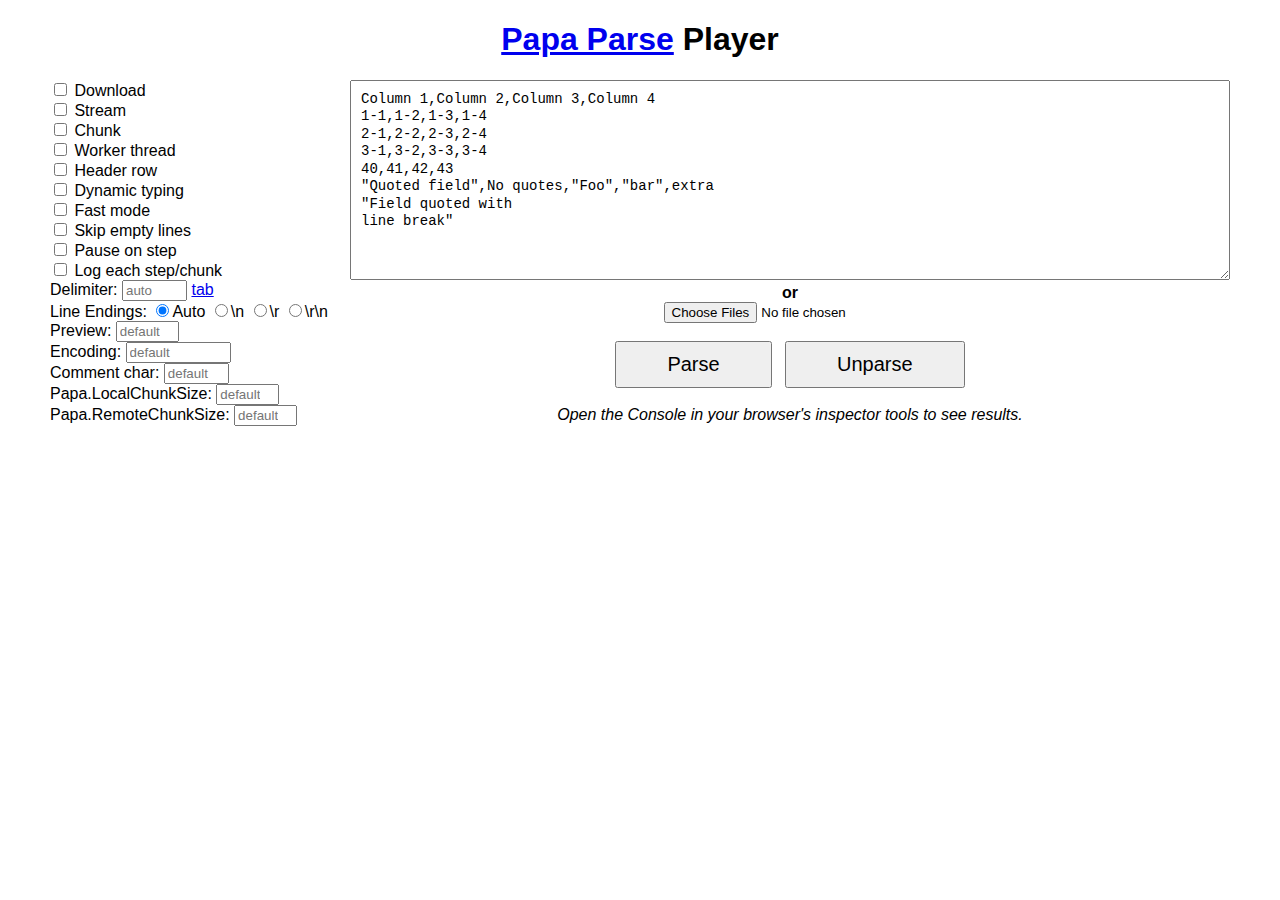
<file: PapaParse/player/player.html>
<!DOCTYPE html>
<html>
	<head>
		<title>Papa Parse Player</title>
		<meta charset="utf-8">
		<link rel="stylesheet" href="player.css">
		<script src="http://ajax.googleapis.com/ajax/libs/jquery/2.1.0/jquery.min.js"></script>
		<script src="../papaparse.js"></script>
		<script src="player.js"></script>
	</head>
	<body>
		<h1><a href="http://papaparse.com">Papa Parse</a> Player</h1>

		<div class="grid-container">

			<div class="grid-25">
				<label><input type="checkbox" id="download"> Download</label>
				<label><input type="checkbox" id="stream"> Stream</label>
				<label><input type="checkbox" id="chunk"> Chunk</label>
				<label><input type="checkbox" id="worker"> Worker thread</label>
				<label><input type="checkbox" id="header"> Header row</label>
				<label><input type="checkbox" id="dynamicTyping"> Dynamic typing</label>
				<label><input type="checkbox" id="fastmode"> Fast mode</label>
				<label><input type="checkbox" id="skipEmptyLines"> Skip empty lines</label>
				<label><input type="checkbox" id="step-pause"> Pause on step</label>
				<label><input type="checkbox" id="print-steps"> Log each step/chunk</label>
				
				<label>Delimiter: <input type="text" size="5" placeholder="auto" id="delimiter"> <a href="javascript:" id="insert-tab">tab</a></label>

				Line Endings: 

				<label style="display: inline;"><input type="radio" name="newline" id="newline-auto" checked>Auto</label>
				<label style="display: inline;"><input type="radio" name="newline" id="newline-n">\n</label>
				<label style="display: inline;"><input type="radio" name="newline" id="newline-r">\r</label>
				<label style="display: inline;"><input type="radio" name="newline" id="newline-rn">\r\n</label>				
				
				<label>Preview: <input type="number" min="0" max="1000" placeholder="default" id="preview"></label>
				
				<label>Encoding: <input type="text" id="encoding" placeholder="default" size="10"></label>
				
				<label>Comment char: <input type="text" size="5" maxlength="1" placeholder="default" id="comments"></label>
				
				<label>Papa.LocalChunkSize: <input type="number" min="0" placeholder="default" id="localChunkSize"></label>
				
				<label>Papa.RemoteChunkSize: <input type="number" min="0" placeholder="default" id="remoteChunkSize"></label>
			</div>

			<div class="grid-75 text-center">

				<textarea id="input" placeholder="Input">Column 1,Column 2,Column 3,Column 4
1-1,1-2,1-3,1-4
2-1,2-2,2-3,2-4
3-1,3-2,3-3,3-4
40,41,42,43
"Quoted field",No quotes,"Foo","bar",extra
"Field quoted with
line break"</textarea>
		
				<br>
				<b>or</b>
				<br>

				<input type="file" id="files" multiple>
			
				<br><br>

				<button id="submit-parse">Parse</button>
				&nbsp;
				<button id="submit-unparse">Unparse</button>

				<br><br>

				<i>Open the Console in your browser's inspector tools to see results.</i>
			</div>

		</div>
	</body>
</html>
</file>
<file: PapaParse/player/player.css>
body {
	font-family: 'Source Sans Pro', sans-serif;
}

h1 {
	text-align: center;
}

textarea,
button {
	font-size: 14px;
}

textarea {
	box-sizing: border-box;
	font: 14px/1.25em Menlo, Monaco, 'Courier New', monospace;
	width: 100%;
	padding: 10px;
	max-width: 900px;
	height: 200px;
}

button {
	padding: 10px 50px;
	font-size: 20px;
}

label {
	display: block;
}

input[type=number] {
	width: 55px;
}


.text-center {
	text-align: center;
}









/* ============================================ */
/* This file has a mobile-to-desktop breakpoint */
/* ============================================ */
@media screen and (max-width: 400px) {
	@-ms-viewport {
		width: 320px;
	}
}
.clear {
	clear: both;
	display: block;
	overflow: hidden;
	visibility: hidden;
	width: 0;
	height: 0;
}

.grid-container:before, .clearfix:before,
.grid-container:after,
.clearfix:after {
	content: ".";
	display: block;
	overflow: hidden;
	visibility: hidden;
	font-size: 0;
	line-height: 0;
	width: 0;
	height: 0;
}

.grid-container:after, .clearfix:after {
	clear: both;
}

.grid-container {
	margin-left: auto;
	margin-right: auto;
	max-width: 1200px;
	padding-left: 10px;
	padding-right: 10px;
}

.grid-5, .mobile-grid-5, .grid-10, .mobile-grid-10, .grid-15, .mobile-grid-15, .grid-20, .mobile-grid-20, .grid-25, .mobile-grid-25, .grid-30, .mobile-grid-30, .grid-35, .mobile-grid-35, .grid-40, .mobile-grid-40, .grid-45, .mobile-grid-45, .grid-50, .mobile-grid-50, .grid-55, .mobile-grid-55, .grid-60, .mobile-grid-60, .grid-65, .mobile-grid-65, .grid-70, .mobile-grid-70, .grid-75, .mobile-grid-75, .grid-80, .mobile-grid-80, .grid-85, .mobile-grid-85, .grid-90, .mobile-grid-90, .grid-95, .mobile-grid-95, .grid-100, .mobile-grid-100, .grid-33, .mobile-grid-33, .grid-66, .mobile-grid-66 {
	-moz-box-sizing: border-box;
	-webkit-box-sizing: border-box;
	box-sizing: border-box;
	padding-left: 10px;
	padding-right: 10px;
}

.grid-parent {
	padding-left: 0;
	padding-right: 0;
}

@media screen and (max-width: 767px) {
	.mobile-grid-100:before,
	.mobile-grid-100:after {
		content: ".";
		display: block;
		overflow: hidden;
		visibility: hidden;
		font-size: 0;
		line-height: 0;
		width: 0;
		height: 0;
	}

	.mobile-grid-100:after {
		clear: both;
	}

	.mobile-push-5, .mobile-pull-5, .mobile-push-10, .mobile-pull-10, .mobile-push-15, .mobile-pull-15, .mobile-push-20, .mobile-pull-20, .mobile-push-25, .mobile-pull-25, .mobile-push-30, .mobile-pull-30, .mobile-push-35, .mobile-pull-35, .mobile-push-40, .mobile-pull-40, .mobile-push-45, .mobile-pull-45, .mobile-push-50, .mobile-pull-50, .mobile-push-55, .mobile-pull-55, .mobile-push-60, .mobile-pull-60, .mobile-push-65, .mobile-pull-65, .mobile-push-70, .mobile-pull-70, .mobile-push-75, .mobile-pull-75, .mobile-push-80, .mobile-pull-80, .mobile-push-85, .mobile-pull-85, .mobile-push-90, .mobile-pull-90, .mobile-push-95, .mobile-pull-95, .mobile-push-33, .mobile-pull-33, .mobile-push-66, .mobile-pull-66 {
		position: relative;
	}

	.hide-on-mobile {
		display: none !important;
	}

	.mobile-grid-5 {
		float: left;
		width: 5%;
	}

	.mobile-prefix-5 {
		margin-left: 5%;
	}

	.mobile-suffix-5 {
		margin-right: 5%;
	}

	.mobile-push-5 {
		left: 5%;
	}

	.mobile-pull-5 {
		left: -5%;
	}

	.mobile-grid-10 {
		float: left;
		width: 10%;
	}

	.mobile-prefix-10 {
		margin-left: 10%;
	}

	.mobile-suffix-10 {
		margin-right: 10%;
	}

	.mobile-push-10 {
		left: 10%;
	}

	.mobile-pull-10 {
		left: -10%;
	}

	.mobile-grid-15 {
		float: left;
		width: 15%;
	}

	.mobile-prefix-15 {
		margin-left: 15%;
	}

	.mobile-suffix-15 {
		margin-right: 15%;
	}

	.mobile-push-15 {
		left: 15%;
	}

	.mobile-pull-15 {
		left: -15%;
	}

	.mobile-grid-20 {
		float: left;
		width: 20%;
	}

	.mobile-prefix-20 {
		margin-left: 20%;
	}

	.mobile-suffix-20 {
		margin-right: 20%;
	}

	.mobile-push-20 {
		left: 20%;
	}

	.mobile-pull-20 {
		left: -20%;
	}

	.mobile-grid-25 {
		float: left;
		width: 25%;
	}

	.mobile-prefix-25 {
		margin-left: 25%;
	}

	.mobile-suffix-25 {
		margin-right: 25%;
	}

	.mobile-push-25 {
		left: 25%;
	}

	.mobile-pull-25 {
		left: -25%;
	}

	.mobile-grid-30 {
		float: left;
		width: 30%;
	}

	.mobile-prefix-30 {
		margin-left: 30%;
	}

	.mobile-suffix-30 {
		margin-right: 30%;
	}

	.mobile-push-30 {
		left: 30%;
	}

	.mobile-pull-30 {
		left: -30%;
	}

	.mobile-grid-35 {
		float: left;
		width: 35%;
	}

	.mobile-prefix-35 {
		margin-left: 35%;
	}

	.mobile-suffix-35 {
		margin-right: 35%;
	}

	.mobile-push-35 {
		left: 35%;
	}

	.mobile-pull-35 {
		left: -35%;
	}

	.mobile-grid-40 {
		float: left;
		width: 40%;
	}

	.mobile-prefix-40 {
		margin-left: 40%;
	}

	.mobile-suffix-40 {
		margin-right: 40%;
	}

	.mobile-push-40 {
		left: 40%;
	}

	.mobile-pull-40 {
		left: -40%;
	}

	.mobile-grid-45 {
		float: left;
		width: 45%;
	}

	.mobile-prefix-45 {
		margin-left: 45%;
	}

	.mobile-suffix-45 {
		margin-right: 45%;
	}

	.mobile-push-45 {
		left: 45%;
	}

	.mobile-pull-45 {
		left: -45%;
	}

	.mobile-grid-50 {
		float: left;
		width: 50%;
	}

	.mobile-prefix-50 {
		margin-left: 50%;
	}

	.mobile-suffix-50 {
		margin-right: 50%;
	}

	.mobile-push-50 {
		left: 50%;
	}

	.mobile-pull-50 {
		left: -50%;
	}

	.mobile-grid-55 {
		float: left;
		width: 55%;
	}

	.mobile-prefix-55 {
		margin-left: 55%;
	}

	.mobile-suffix-55 {
		margin-right: 55%;
	}

	.mobile-push-55 {
		left: 55%;
	}

	.mobile-pull-55 {
		left: -55%;
	}

	.mobile-grid-60 {
		float: left;
		width: 60%;
	}

	.mobile-prefix-60 {
		margin-left: 60%;
	}

	.mobile-suffix-60 {
		margin-right: 60%;
	}

	.mobile-push-60 {
		left: 60%;
	}

	.mobile-pull-60 {
		left: -60%;
	}

	.mobile-grid-65 {
		float: left;
		width: 65%;
	}

	.mobile-prefix-65 {
		margin-left: 65%;
	}

	.mobile-suffix-65 {
		margin-right: 65%;
	}

	.mobile-push-65 {
		left: 65%;
	}

	.mobile-pull-65 {
		left: -65%;
	}

	.mobile-grid-70 {
		float: left;
		width: 70%;
	}

	.mobile-prefix-70 {
		margin-left: 70%;
	}

	.mobile-suffix-70 {
		margin-right: 70%;
	}

	.mobile-push-70 {
		left: 70%;
	}

	.mobile-pull-70 {
		left: -70%;
	}

	.mobile-grid-75 {
		float: left;
		width: 75%;
	}

	.mobile-prefix-75 {
		margin-left: 75%;
	}

	.mobile-suffix-75 {
		margin-right: 75%;
	}

	.mobile-push-75 {
		left: 75%;
	}

	.mobile-pull-75 {
		left: -75%;
	}

	.mobile-grid-80 {
		float: left;
		width: 80%;
	}

	.mobile-prefix-80 {
		margin-left: 80%;
	}

	.mobile-suffix-80 {
		margin-right: 80%;
	}

	.mobile-push-80 {
		left: 80%;
	}

	.mobile-pull-80 {
		left: -80%;
	}

	.mobile-grid-85 {
		float: left;
		width: 85%;
	}

	.mobile-prefix-85 {
		margin-left: 85%;
	}

	.mobile-suffix-85 {
		margin-right: 85%;
	}

	.mobile-push-85 {
		left: 85%;
	}

	.mobile-pull-85 {
		left: -85%;
	}

	.mobile-grid-90 {
		float: left;
		width: 90%;
	}

	.mobile-prefix-90 {
		margin-left: 90%;
	}

	.mobile-suffix-90 {
		margin-right: 90%;
	}

	.mobile-push-90 {
		left: 90%;
	}

	.mobile-pull-90 {
		left: -90%;
	}

	.mobile-grid-95 {
		float: left;
		width: 95%;
	}

	.mobile-prefix-95 {
		margin-left: 95%;
	}

	.mobile-suffix-95 {
		margin-right: 95%;
	}

	.mobile-push-95 {
		left: 95%;
	}

	.mobile-pull-95 {
		left: -95%;
	}

	.mobile-grid-33 {
		float: left;
		width: 33.33333%;
	}

	.mobile-prefix-33 {
		margin-left: 33.33333%;
	}

	.mobile-suffix-33 {
		margin-right: 33.33333%;
	}

	.mobile-push-33 {
		left: 33.33333%;
	}

	.mobile-pull-33 {
		left: -33.33333%;
	}

	.mobile-grid-66 {
		float: left;
		width: 66.66667%;
	}

	.mobile-prefix-66 {
		margin-left: 66.66667%;
	}

	.mobile-suffix-66 {
		margin-right: 66.66667%;
	}

	.mobile-push-66 {
		left: 66.66667%;
	}

	.mobile-pull-66 {
		left: -66.66667%;
	}

	.mobile-grid-100 {
		clear: both;
		width: 100%;
	}
}
@media screen and (min-width: 768px) {
	.grid-100:before,
	.grid-100:after {
		content: ".";
		display: block;
		overflow: hidden;
		visibility: hidden;
		font-size: 0;
		line-height: 0;
		width: 0;
		height: 0;
	}

	.grid-100:after {
		clear: both;
	}

	.push-5, .pull-5, .push-10, .pull-10, .push-15, .pull-15, .push-20, .pull-20, .push-25, .pull-25, .push-30, .pull-30, .push-35, .pull-35, .push-40, .pull-40, .push-45, .pull-45, .push-50, .pull-50, .push-55, .pull-55, .push-60, .pull-60, .push-65, .pull-65, .push-70, .pull-70, .push-75, .pull-75, .push-80, .pull-80, .push-85, .pull-85, .push-90, .pull-90, .push-95, .pull-95, .push-33, .pull-33, .push-66, .pull-66 {
		position: relative;
	}

	.hide-on-desktop {
		display: none !important;
	}

	.grid-5 {
		float: left;
		width: 5%;
	}

	.prefix-5 {
		margin-left: 5%;
	}

	.suffix-5 {
		margin-right: 5%;
	}

	.push-5 {
		left: 5%;
	}

	.pull-5 {
		left: -5%;
	}

	.grid-10 {
		float: left;
		width: 10%;
	}

	.prefix-10 {
		margin-left: 10%;
	}

	.suffix-10 {
		margin-right: 10%;
	}

	.push-10 {
		left: 10%;
	}

	.pull-10 {
		left: -10%;
	}

	.grid-15 {
		float: left;
		width: 15%;
	}

	.prefix-15 {
		margin-left: 15%;
	}

	.suffix-15 {
		margin-right: 15%;
	}

	.push-15 {
		left: 15%;
	}

	.pull-15 {
		left: -15%;
	}

	.grid-20 {
		float: left;
		width: 20%;
	}

	.prefix-20 {
		margin-left: 20%;
	}

	.suffix-20 {
		margin-right: 20%;
	}

	.push-20 {
		left: 20%;
	}

	.pull-20 {
		left: -20%;
	}

	.grid-25 {
		float: left;
		width: 25%;
	}

	.prefix-25 {
		margin-left: 25%;
	}

	.suffix-25 {
		margin-right: 25%;
	}

	.push-25 {
		left: 25%;
	}

	.pull-25 {
		left: -25%;
	}

	.grid-30 {
		float: left;
		width: 30%;
	}

	.prefix-30 {
		margin-left: 30%;
	}

	.suffix-30 {
		margin-right: 30%;
	}

	.push-30 {
		left: 30%;
	}

	.pull-30 {
		left: -30%;
	}

	.grid-35 {
		float: left;
		width: 35%;
	}

	.prefix-35 {
		margin-left: 35%;
	}

	.suffix-35 {
		margin-right: 35%;
	}

	.push-35 {
		left: 35%;
	}

	.pull-35 {
		left: -35%;
	}

	.grid-40 {
		float: left;
		width: 40%;
	}

	.prefix-40 {
		margin-left: 40%;
	}

	.suffix-40 {
		margin-right: 40%;
	}

	.push-40 {
		left: 40%;
	}

	.pull-40 {
		left: -40%;
	}

	.grid-45 {
		float: left;
		width: 45%;
	}

	.prefix-45 {
		margin-left: 45%;
	}

	.suffix-45 {
		margin-right: 45%;
	}

	.push-45 {
		left: 45%;
	}

	.pull-45 {
		left: -45%;
	}

	.grid-50 {
		float: left;
		width: 50%;
	}

	.prefix-50 {
		margin-left: 50%;
	}

	.suffix-50 {
		margin-right: 50%;
	}

	.push-50 {
		left: 50%;
	}

	.pull-50 {
		left: -50%;
	}

	.grid-55 {
		float: left;
		width: 55%;
	}

	.prefix-55 {
		margin-left: 55%;
	}

	.suffix-55 {
		margin-right: 55%;
	}

	.push-55 {
		left: 55%;
	}

	.pull-55 {
		left: -55%;
	}

	.grid-60 {
		float: left;
		width: 60%;
	}

	.prefix-60 {
		margin-left: 60%;
	}

	.suffix-60 {
		margin-right: 60%;
	}

	.push-60 {
		left: 60%;
	}

	.pull-60 {
		left: -60%;
	}

	.grid-65 {
		float: left;
		width: 65%;
	}

	.prefix-65 {
		margin-left: 65%;
	}

	.suffix-65 {
		margin-right: 65%;
	}

	.push-65 {
		left: 65%;
	}

	.pull-65 {
		left: -65%;
	}

	.grid-70 {
		float: left;
		width: 70%;
	}

	.prefix-70 {
		margin-left: 70%;
	}

	.suffix-70 {
		margin-right: 70%;
	}

	.push-70 {
		left: 70%;
	}

	.pull-70 {
		left: -70%;
	}

	.grid-75 {
		float: left;
		width: 75%;
	}

	.prefix-75 {
		margin-left: 75%;
	}

	.suffix-75 {
		margin-right: 75%;
	}

	.push-75 {
		left: 75%;
	}

	.pull-75 {
		left: -75%;
	}

	.grid-80 {
		float: left;
		width: 80%;
	}

	.prefix-80 {
		margin-left: 80%;
	}

	.suffix-80 {
		margin-right: 80%;
	}

	.push-80 {
		left: 80%;
	}

	.pull-80 {
		left: -80%;
	}

	.grid-85 {
		float: left;
		width: 85%;
	}

	.prefix-85 {
		margin-left: 85%;
	}

	.suffix-85 {
		margin-right: 85%;
	}

	.push-85 {
		left: 85%;
	}

	.pull-85 {
		left: -85%;
	}

	.grid-90 {
		float: left;
		width: 90%;
	}

	.prefix-90 {
		margin-left: 90%;
	}

	.suffix-90 {
		margin-right: 90%;
	}

	.push-90 {
		left: 90%;
	}

	.pull-90 {
		left: -90%;
	}

	.grid-95 {
		float: left;
		width: 95%;
	}

	.prefix-95 {
		margin-left: 95%;
	}

	.suffix-95 {
		margin-right: 95%;
	}

	.push-95 {
		left: 95%;
	}

	.pull-95 {
		left: -95%;
	}

	.grid-33 {
		float: left;
		width: 33.33333%;
	}

	.prefix-33 {
		margin-left: 33.33333%;
	}

	.suffix-33 {
		margin-right: 33.33333%;
	}

	.push-33 {
		left: 33.33333%;
	}

	.pull-33 {
		left: -33.33333%;
	}

	.grid-66 {
		float: left;
		width: 66.66667%;
	}

	.prefix-66 {
		margin-left: 66.66667%;
	}

	.suffix-66 {
		margin-right: 66.66667%;
	}

	.push-66 {
		left: 66.66667%;
	}

	.pull-66 {
		left: -66.66667%;
	}

	.grid-100 {
		clear: both;
		width: 100%;
	}
}
</file>
